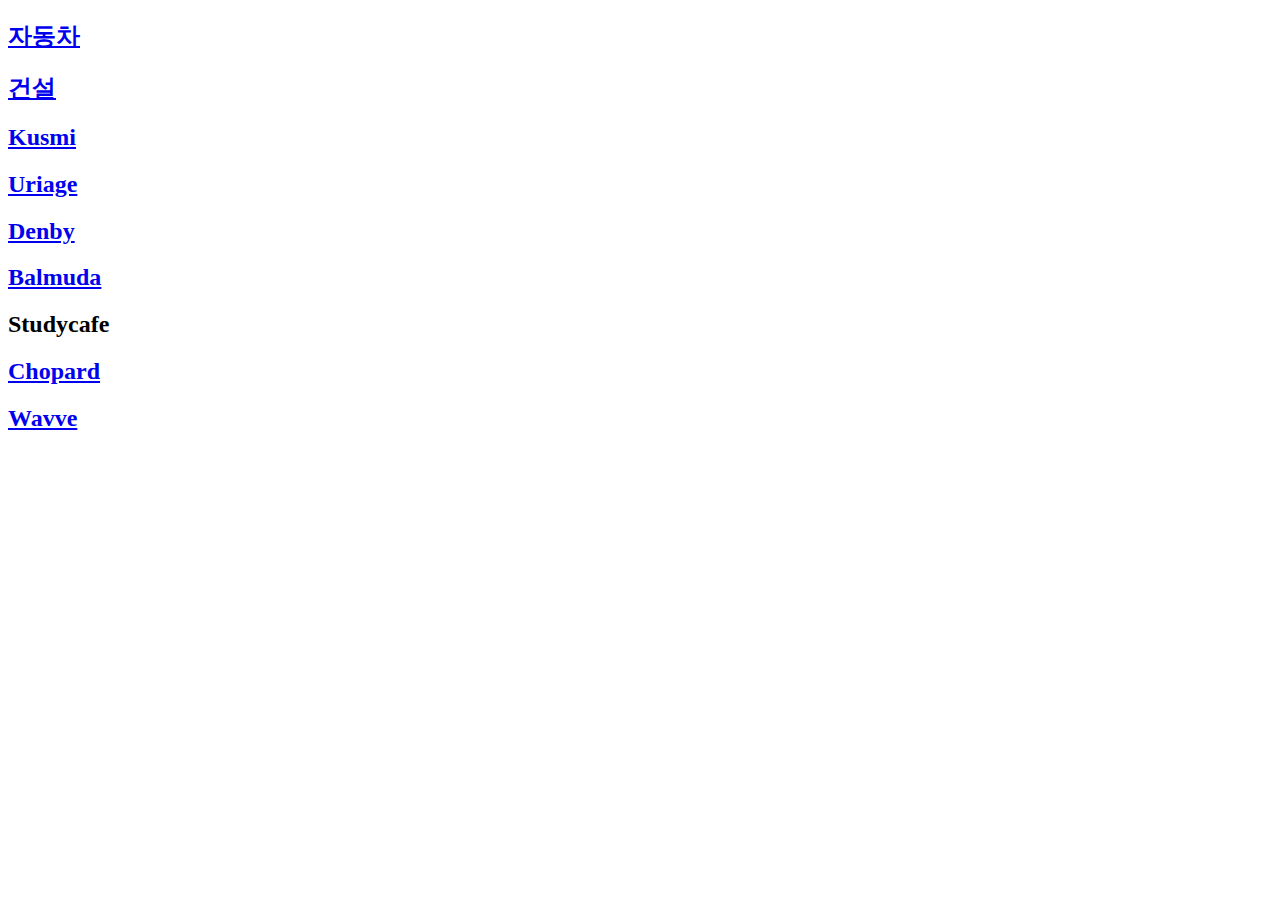
<file: index.html>
<!DOCTYPE html>
<html lang="ko">

<head>
    <meta charset="UTF-8">
    <meta http-equiv="X-UA-Compatible" content="IE=edge">
    <meta name="viewport" content="width=device-width, initial-scale=1.0">
    <title>시안 코딩 실습</title>
</head>

<body>

    <h2><a href="/">자동차</a></h2>
    <h2><a href="./02_쌍용/index.html">건설</a></h2>
    <h2><a href="./03_Kusmi/index.html">Kusmi</a></h2>
    <h2><a href="./04_Uriage/index.html">Uriage</a></h2>
    <h2><a href="./05_Denby/index.html">Denby</a></h2>
    <h2><a href="./06_발뮤다/index.html">Balmuda</a></h2>
    <h2><a href="./07_Studycafe/index.html"></a>Studycafe</h2>
    <h2><a href="./08_Chopard/index.html">Chopard</a></h2>
    <h2><a href="./09_Wavve/">Wavve</a></h2>





</body>

</html>
</file>
